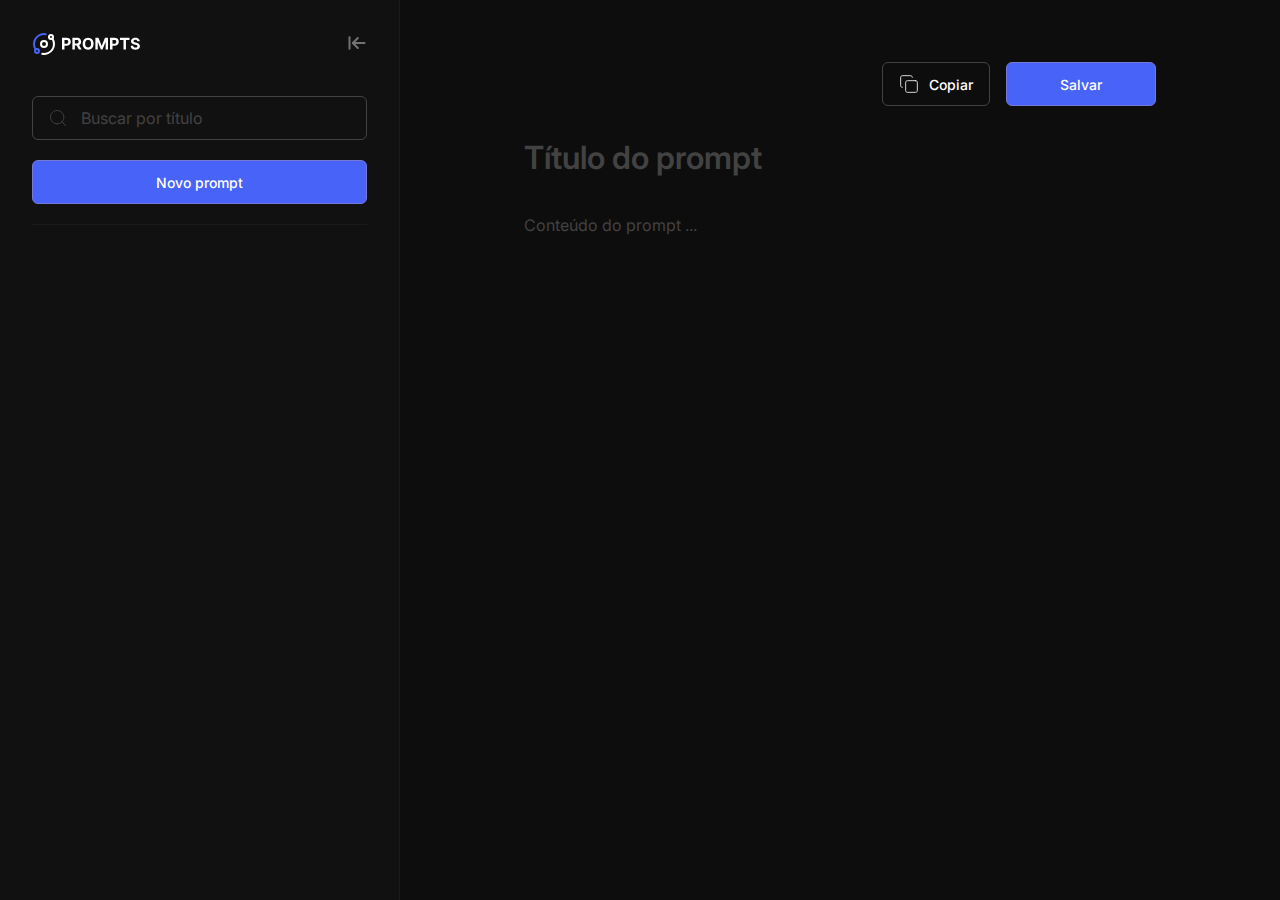
<file: nlw-pocket-iniciantes/site-prompts/index.html>
<!DOCTYPE html>
<html lang="pt-BR">
  <head>
    <meta charset="UTF-8" />
    <meta name="viewport" content="width=device-width, initial-scale=1.0" />
    <link
      href="https://fonts.googleapis.com/css2?family=Inter:wght@400;500;600;700&display=swap"
      rel="stylesheet"
    />
    <link rel="icon" type="image/svg+xml" href="assets/favicon.svg" />
    <link rel="stylesheet" href="css/style.css" />

    <title>Prompts</title>
  </head>
  <body>
    <div class="app">
      <button class="icon-button open-toggle" id="btn-open">
        <img src="assets/open.svg" alt="Abrir Menu" class="icon" />
      </button>

      <aside class="sidebar">
        <header class="sidebar-header">
            <img src="assets/logo.svg" alt="Logo" class="logo" />
            
            <button class="icon-button" id="btn-collapse"> <!--colapse é um termo usado para fechar-->
                <img src="assets/collapse.svg" alt="Fechar Menu" class="icon" />
            </button>
        </header>

        <div class="sidebar-content">
          <div class="search-container">
            <img
              src="assets/search.svg"
              alt="Buscar"
              class="icon search-icon"
            />

            <input
              type="text"
              class="search-input"
              id="search-input"
              placeholder="Buscar por título"
            />

            <button class="btn-primary btn btn-full" id="btn-new">
              Novo prompt
            </button>
          </div>

          <ul class="prompt-list" id="prompt-list">
            <!--itens da lista de prompts vão ser inseridos aqui dinamicamente via JavaScript-->
          </ul>
        </div>
      </aside>

      <main class="main">
        <header class="main-header">
          <button id="btn-copy" class="btn-outline btn">
            <img src="assets/copy.svg" alt="Copiar" class="icon" />
            <span>Copiar</span>
          </button>

          <button id="btn-save" class="btn-primary btn w-150">Salvar</button>
        </header>

        <!--DIV para exibir conteudo de exemplo-->
        <div
          data-placeholder="Título do prompt"
          class="editable-wrapper"
          id="title-wrapper"
        >
          <h1 id="prompt-title"
          class="prompt-title"
          contenteditable="true">
            
          </h1>
        </div>

        <div
          data-placeholder="Conteúdo do prompt ..."
          class="editable-wrapper"
          id="content-wrapper"
        >
          <div
            id="prompt-content"
            class="prompt-content"
            contenteditable="true"
        >
          </div>
        </div>
      </main>
    </div>
    <script src="js/script.js"></script>
    <!--[é importante colocar no final porque, para o usuário, é preciso carrregar primeiro o visual, e nesse meio tempo, o js carrega]-->
  </body>
</html>
</file>
<file: nlw-pocket-iniciantes/site-prompts/css/style.css>
:root {
  --white: #ffffff;
  --accent-600: #4863f7;
  --accent-500: #7878d7;
  --alert-600: #ff5c5c;
  --alert-800: rgba(255, 92, 92, 0.08);
  --gray-900: #0d0d0d;
  --gray-800: #111111;
  --gray-700: #1a1a1a;
  --gray-200: #424242;
  --gray-100: #737373;
}

* {
  margin: 0;
  padding: 0;
  box-sizing: border-box;
}

/*estiliza a barra de rolagem*/
::-webkit-scrollbar {
  width: 8px;
}

::-webkit-scrollbar-track {
  background-color: transparent;
}

::-webkit-scrollbar-thumb {
  background-color: var(--gray-100);
}

body,
input,
button {
  font-family: "Inter", sans-serif;
}

body {
  background-color: var(--gray-900);
  color: var(--white);
}

.app {
  display: flex;
  height: 100vh;
  width: 100vw;
}

.main {
  display: flex;
  flex-direction: column;
  flex: 1;
  padding: 62px 124px;
  gap: 32px;
  overflow-y: scroll;
}

.main-header {
  display: flex;
  justify-content: flex-end;
  align-items: center;
  gap: 16px;
  width: 100%;
}

.btn {
  gap: 10px;
  height: 44px;
  display: flex;
  align-items: center;
  font-weight: 500;
  font-size: 14px;
  border-radius: 6px;
  cursor: pointer;
}

.btn-outline {
  background: transparent;
  border: 0.5px solid var(--gray-200);
  color: var(--white);
  padding: 0 16px;
  transition: background-color 0.5s;
}

.btn-outline:hover {
  background-color: var(--gray-200);
}

.icon {
  width: 20px;
  height: 20px;
}

.btn-primary {
  background: var(--accent-600);
  border: 1px solid var(--accent-500);
  color: var(--white);
  padding: 0 24px;
  transition: opacity 0.5s;
}

.btn-primary:hover {
  opacity: 0.8;
}

.w-150 {
  width: 150px;
  justify-content: center;
}

.prompt-title {
  font-weight: 600;
  font-size: 32px;
  outline: none;
}

.prompt-content {
  font-size: 16px;
  color: var(--white);
  outline: none;
  line-height: 32px;
}

.editable-wrapper {
  position: relative;
}

.editable-wrapper::before {
  content: attr(data-placeholder);
  position: absolute;
  color: var(--gray-200);
  pointer-events: none;
  opacity: 0;
}

.editable-wrapper.is-empty::before {
  opacity: 1;
}

#title-wrapper.is-empty {
  font-size: 32px;
  font-weight: 600;
  color: var(--gray-200);
}

#content-wrapper.is-empty {
  font-size: 16px;
  color: var(--gray-200);
  line-height: 32px; /*pra deixar o curso no lugar certo*/
}

.icon-button {
  padding: 0px;
  border: none;
  background: transparent;
  cursor: pointer;
}

.open-toggle {
  position: fixed;
  top: 24px;
  left: 24px;
  z-index: 0;
  background: var(--gray-800);
  border-radius: 50%;
  box-shadow: 0 2px 8px rgba(0, 0, 0, 0.12);
}

.sidebar {
  z-index: 1000;
  width: 400px;
  height: 100vh;
  display: flex;
  flex-direction: column;
  gap: 40px;
  padding: 32px;
  background-color: var(--gray-800);
  border-right: 0.5px solid var(--gray-700);
  min-width: 0;
  transition: 0.3s;
}

.sidebar-header {
  display: flex;
  justify-content: space-between;
  align-items: center;
  z-index: 10;
}

.sidebar.collapsed {
  width: 0;
  padding: 0;
  opacity: 0;
  transform: translateX(0);
}

.sidebar-content {
  display: flex;
  flex-direction: column;
}

.search-container {
  display: flex;
  flex-direction: column;
  width: 100%;
  position: relative;
  padding-bottom: 20px;
  border-bottom: 1px solid var(--gray-700);
  gap: 20px;
}

.search-icon {
  position: absolute;
  left: 16px;
  top: 22px;
  transform: translateY(-50%); /*centraliza o ícone verticalmente*/
}

.search-input {
  background: transparent;
  height: 44px;
  width: 100%;
  border: 1px solid var(--gray-200);
  outline: none;
  color: var(--white);
  font-size: 16px;
  border-radius: 6px;
  padding-left: 48px; /*espaço para o ícone*/
}

.search-input::placeholder {
  color: var(--gray-200);
}

.btn-full {
  width: 100%;
  justify-content: center;
}

.logo {
  height: 24px;
}

.prompt-item {
  display: flex;
  align-items: center;
  justify-content: space-between;
  gap: 12px;
  cursor: pointer;
  margin-top: 20px;
}

.prompt-item-content {
  display: flex;
  flex-direction: column;
  gap: 4px;
  min-width: 0;
  flex: 1;
}

.prompt-item-title {
  font-size: 14px;
  font-weight: 500;
  color: var(--white);
  white-space: nowrap; /*impede a quebra de linha*/
  overflow: hidden; /*esconde o texto que ultrapassa o limite do container*/
  text-overflow: ellipsis; /*adiciona reticências ao final do texto que ultrapassa o limite*/
}

.prompt-item-description {
  font-size: 12px;
  color: var(--gray-100);
  white-space: nowrap;
  overflow: hidden;
  text-overflow: ellipsis;
}

.btn-icon {
  background: none;
  border: none;
  padding: 0;
  cursor: pointer;
  display: flex;
  align-items: center;
  justify-content: center;
  border-radius: 4px;
  transition: background 0.2s;
  height: 32px;
  width: 32px;
}

.btn-icon:hover {
  background: var(--alert-800);
}

.icon-trash {
  width: 20px;
  height: 20px;
}

@media (max-width: 950px) {
  .open-toggle {
    display: block;
    top: 38px;
  }

  .sidebar {
    position: fixed;
    top: 0;
    left: 0;
    height: 100vh;
    width: 80%;
    max-width: 360px;
    transform: translateX(-100%);
    transition: 0.3s;
    z-index: 1100;
  }

  .sidebar.open {
    transform: translateX(0);
  }

  .main {
    padding: 24px 32px;
    margin-left: 0;
    overflow-y: auto;
  }
}
</file>
